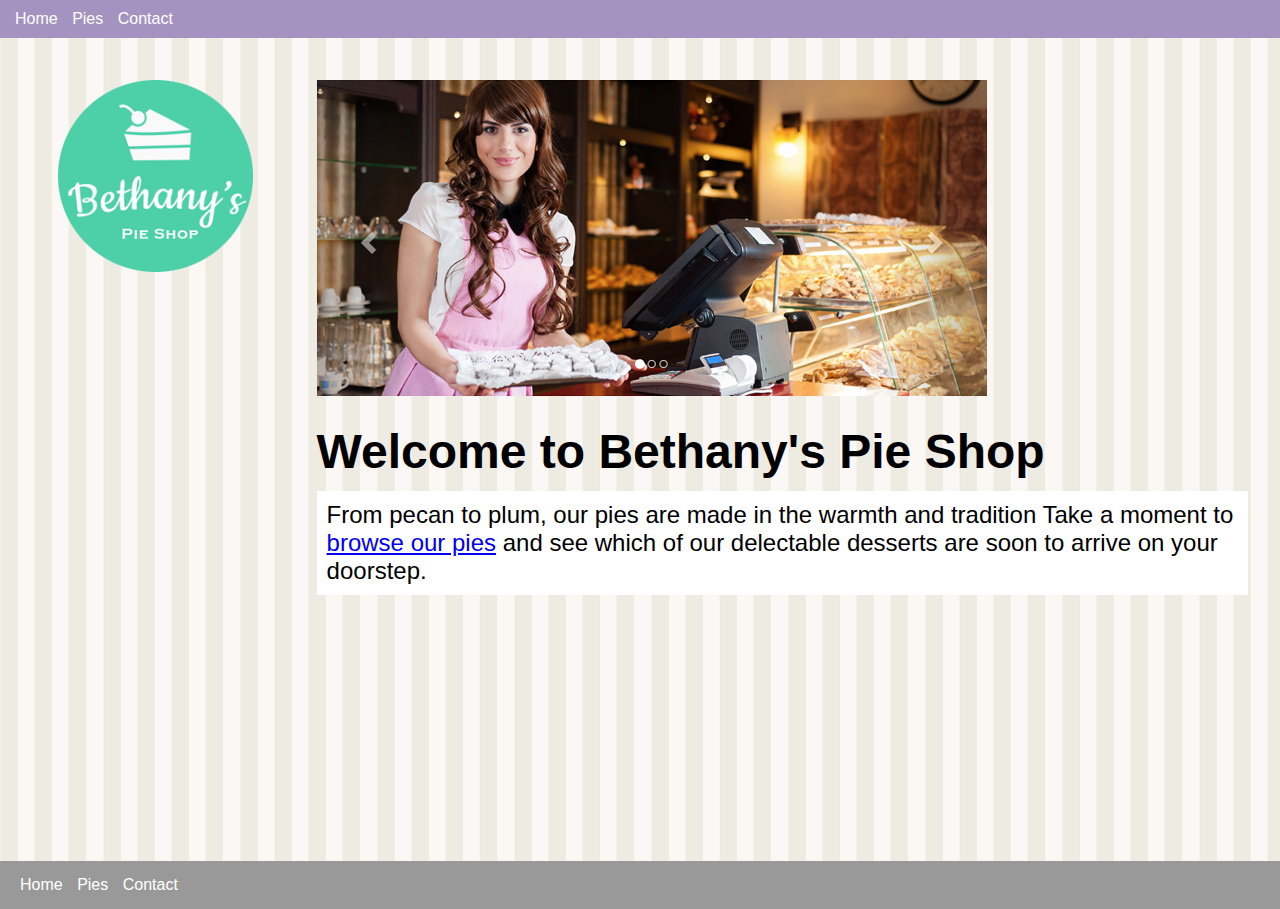
<file: index.html>
<!DOCTYPE html>
<html>
  <head>
    <meta charset="utf-8" />
    <meta http-equiv="X-UA-Compatible" content="IE=edge" />
    <meta name="viewport" content="width=device-width, initial-scale=1" />
    <link rel="stylesheet" href="site.css" type="text/css" />
    <title>Bethany's Pie Shop</title>
    <style>
      h1 {
        font-size: 3em;
        margin-top: 0.5em;
      }

      .banner {
        max-width: 100%;
      }

      .sub-title {
        background-color: #fff;
        font-size: 1.5em;
        padding: 10px;
      }
    </style>
  </head>
  <body>
    <header>
      <nav>
        <ul>
          <li><a href="/">Home</a></li>
          <li><a href="pies.html">Pies</a></li>
          <li><a href="contact.html">Contact</a></li>
        </ul>
      </nav>
    </header>
    <main>
      <aside><img src="images/logo.png" alt="logo" /></aside>
      <article>
        <img src="images/banner.png" class="banner" alt="Bethany's Pie Shop" />
        <h1>Welcome to Bethany's Pie Shop</h1>
        <p class="sub-title">
          From pecan to plum, our pies are made in the warmth and tradition Take
          a moment to
          <a href="pies.html">browse our pies</a>
          and see which of our delectable desserts are soon to arrive on your
          doorstep.
        </p>
      </article>
    </main>
    <footer>
      <nav>
        <ul>
          <li><a href="/">Home</a></li>
          <li><a href="pies.html">Pies</a></li>
          <li><a href="contact.html">Contact</a></li>
        </ul>
      </nav>
    </footer>
  </body>
</html>
</file>
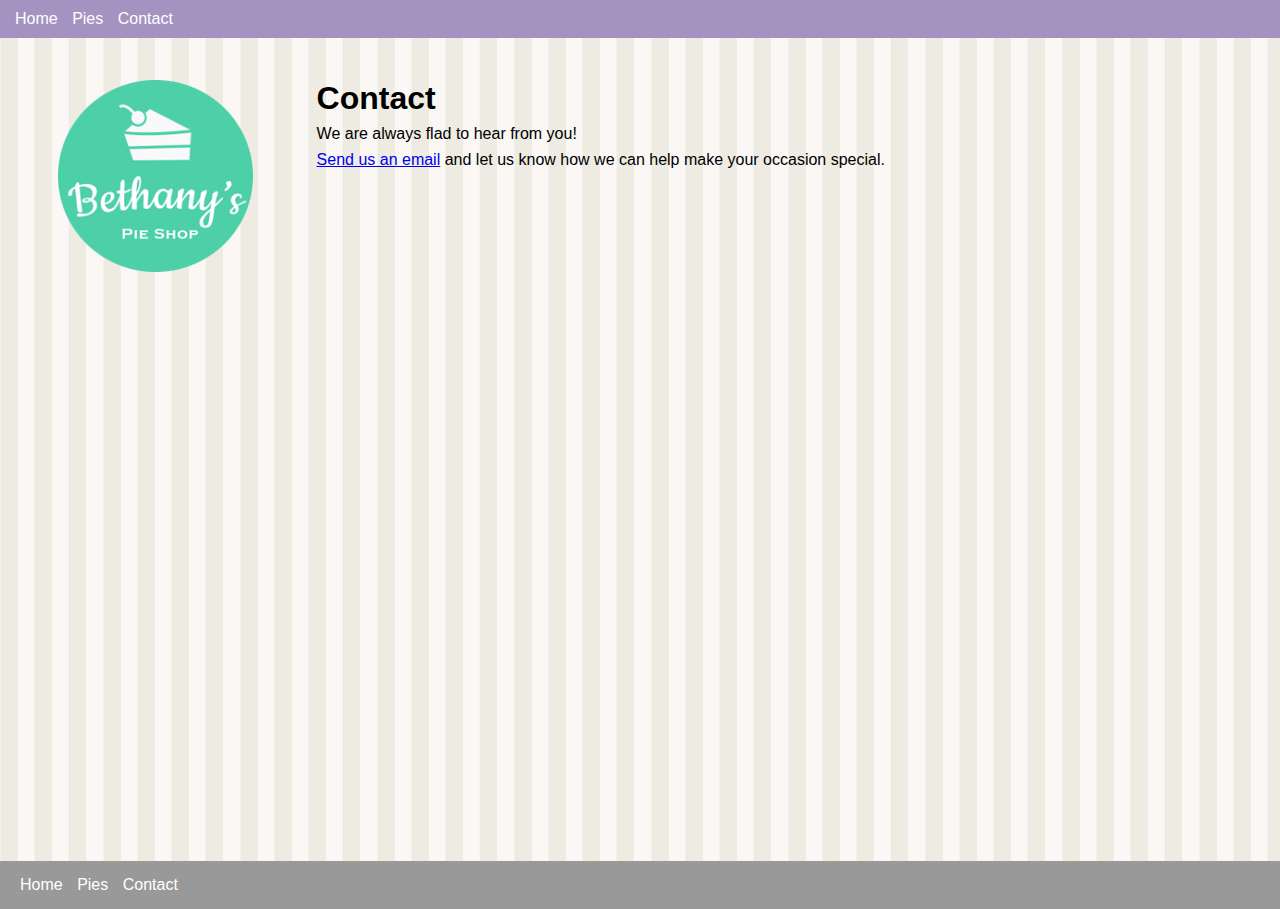
<file: contact.html>
<!DOCTYPE html>
<html>
  <head>
    <meta charset="utf-8" />
    <meta http-equiv="X-UA-Compatible" content="IE=edge" />
    <meta name="viewport" content="width=device-width, initial-scale=1" />
    <link rel="stylesheet" href="site.css" type="text/css" />
    <title>Contact | Bethany's Pie Shop</title>
  </head>
  <body>
    <header>
      <nav>
        <ul>
          <li><a href="/">Home</a></li>
          <li><a href="pies.html">Pies</a></li>
          <li><a href="contact.html">Contact</a></li>
        </ul>
      </nav>
    </header>
    <main>
      <aside><img src="images/logo.png" alt="logo" /></aside>
      <article>
        <h1>Contact</h1>
        <p>We are always flad to hear from you!</p>
        <a
          href="mailto:example@bethanypieshop.com?subject=Interested%20in%20pies"
          >Send us an email</a
        >
        and let us know how we can help make your occasion special.
      </article>
    </main>
    <footer>
      <nav>
        <ul>
          <li><a href="/">Home</a></li>
          <li><a href="pies.html">Pies</a></li>
          <li><a href="contact.html">Contact</a></li>
        </ul>
      </nav>
    </footer>
  </body>
</html>
</file>
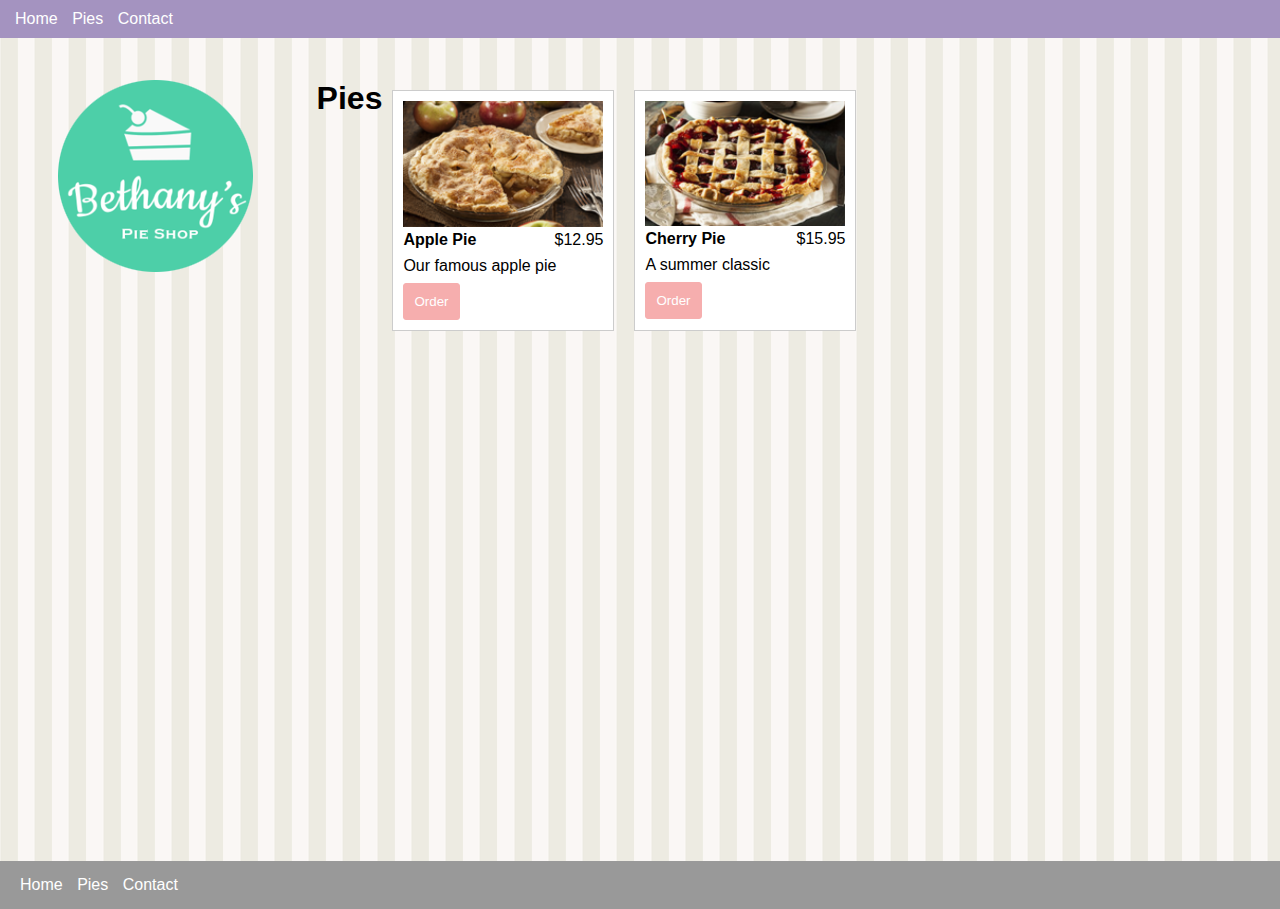
<file: pies.html>
<!DOCTYPE html>
<html>
  <head>
    <meta charset="utf-8" />
    <meta http-equiv="X-UA-Compatible" content="IE=edge" />
    <meta name="viewport" content="width=device-width, initial-scale=1" />
    <link rel="stylesheet" href="site.css" type="text/css" />
    <title>Pies | Bethany's Pie Shop</title>
  </head>
  <body>
    <header>
      <nav>
        <ul>
          <li><a href="/">Home</a></li>
          <li><a href="pies.html">Pies</a></li>
          <li><a href="contact.html">Contact</a></li>
        </ul>
      </nav>
    </header>
    <main>
      <aside><img src="images/logo.png" alt="logo" /></aside>
      <article>
        <section class="columns-desktop">
          <h1>Pies</h1>
          <div class="pie">
            <img src="images/apple-pie.png" alt="Apple Pie" />
            <div class="columns">
              <div class="title">Apple Pie</div>
              <div class="price">$12.95</div>
            </div>
            <p class="desc">Our famous apple pie</p>
            <button data-order="apple-pie">Order</button>
          </div>
          <div class="pie">
            <img src="images/cherry-pie.png" alt="Cherry Pie" />
            <div class="columns">
              <div class="title">Cherry Pie</div>
              <div class="price">$15.95</div>
            </div>
            <p class="desc">A summer classic</p>
            <button data-order="cherry-pie">Order</button>
          </div>
        </section>
      </article>
    </main>
    <footer>
      <nav>
        <ul>
          <li><a href="/">Home</a></li>
          <li><a href="pies.html">Pies</a></li>
          <li><a href="contact.html">Contact</a></li>
        </ul>
      </nav>
    </footer>
  </body>
</html>
</file>
<file: site.css>
*{
    margin: 0;
}

html, body{
    height: 100%;
}

body{
    font-family: Arial, Helvetica, sans-serif;
    background-color: #999;
}

p{
    margin: .5em 0 .5em 0;
}

header{
    display: block;
    position: fixed;
    top: 0;
    left: 0;
    width: 100%;
    background-color: #a493c0;
    padding: 10px;
}

nav a:visited, nav a:link{
    color: #fff;
    text-decoration: none;
}

nav > ul {
    display: inline;
    padding: 0;
}

nav > ul > li {
    display: inline-block;
    list-style: none;
    margin: 0 5px 0 5px;
}

main{
    display: block;
    background-image: url("images/background.png");
    padding-top: 3em;
    padding-bottom: 3em;
    min-height: 85%;
}

footer{
    padding: 15px;
}

aside, article{
    padding: 2em;
}

aside{
    text-align: center;
}

article{
    width: 75%;
}

.columns{
    display: flex;
}

@media only screen and (min-width: 768px){

    main{
        display: flex;
    }

    aside{
        margin-left: 2%;
    }

    .columns-desktop{
        display: flex;
    }
}

/* Pies */

.pie{
    width: 200px;
    padding: 10px;
    margin: 10px;
    background-color: #fff;
    border: solid 1px #ccc;
}

.pie img{
    width: 100%;
}

.pie .title{
    font-weight: bold;
}

.pie .columns{
    width: 100%;
}

.pie .price{
    text-align: right;
}

.pie .columns div{
    width: 50%;
}

.pie button{
    background-color: #f6aeae;
    padding: 10px;
    border: solid 1px #f6aeae;
    border-radius: 3px;
    color: #fff;
}
</file>
